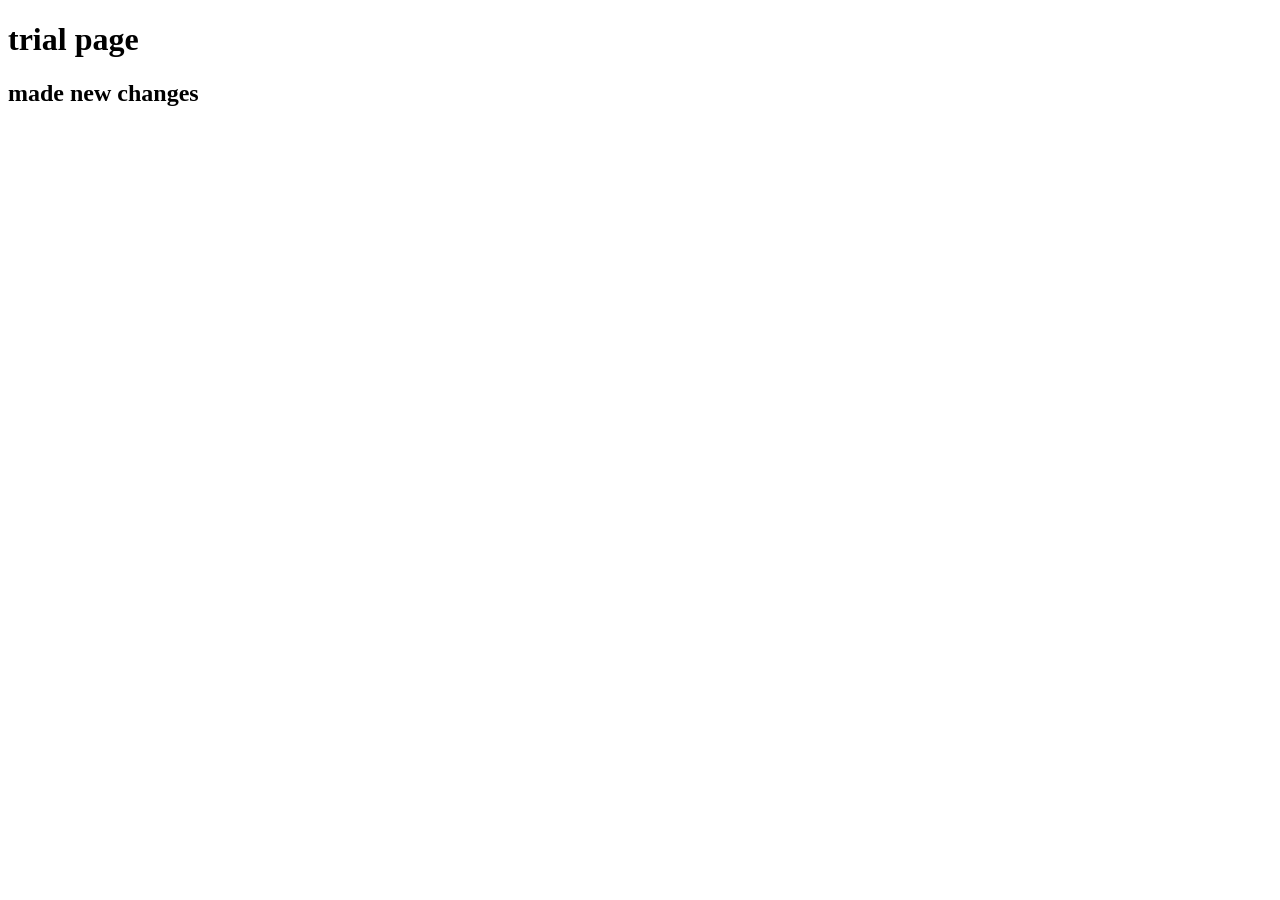
<file: hello.html>
<!DOCTYPE html>
<html lang="en">
<head>
    <meta charset="UTF-8">
    <meta name="viewport" content="width=device-width, initial-scale=1.0">
    <title>Document</title>
</head>
<body>
    <h1>trial page</h1>
    <h2>made new changes</h2>
</body>
</html>
</file>
